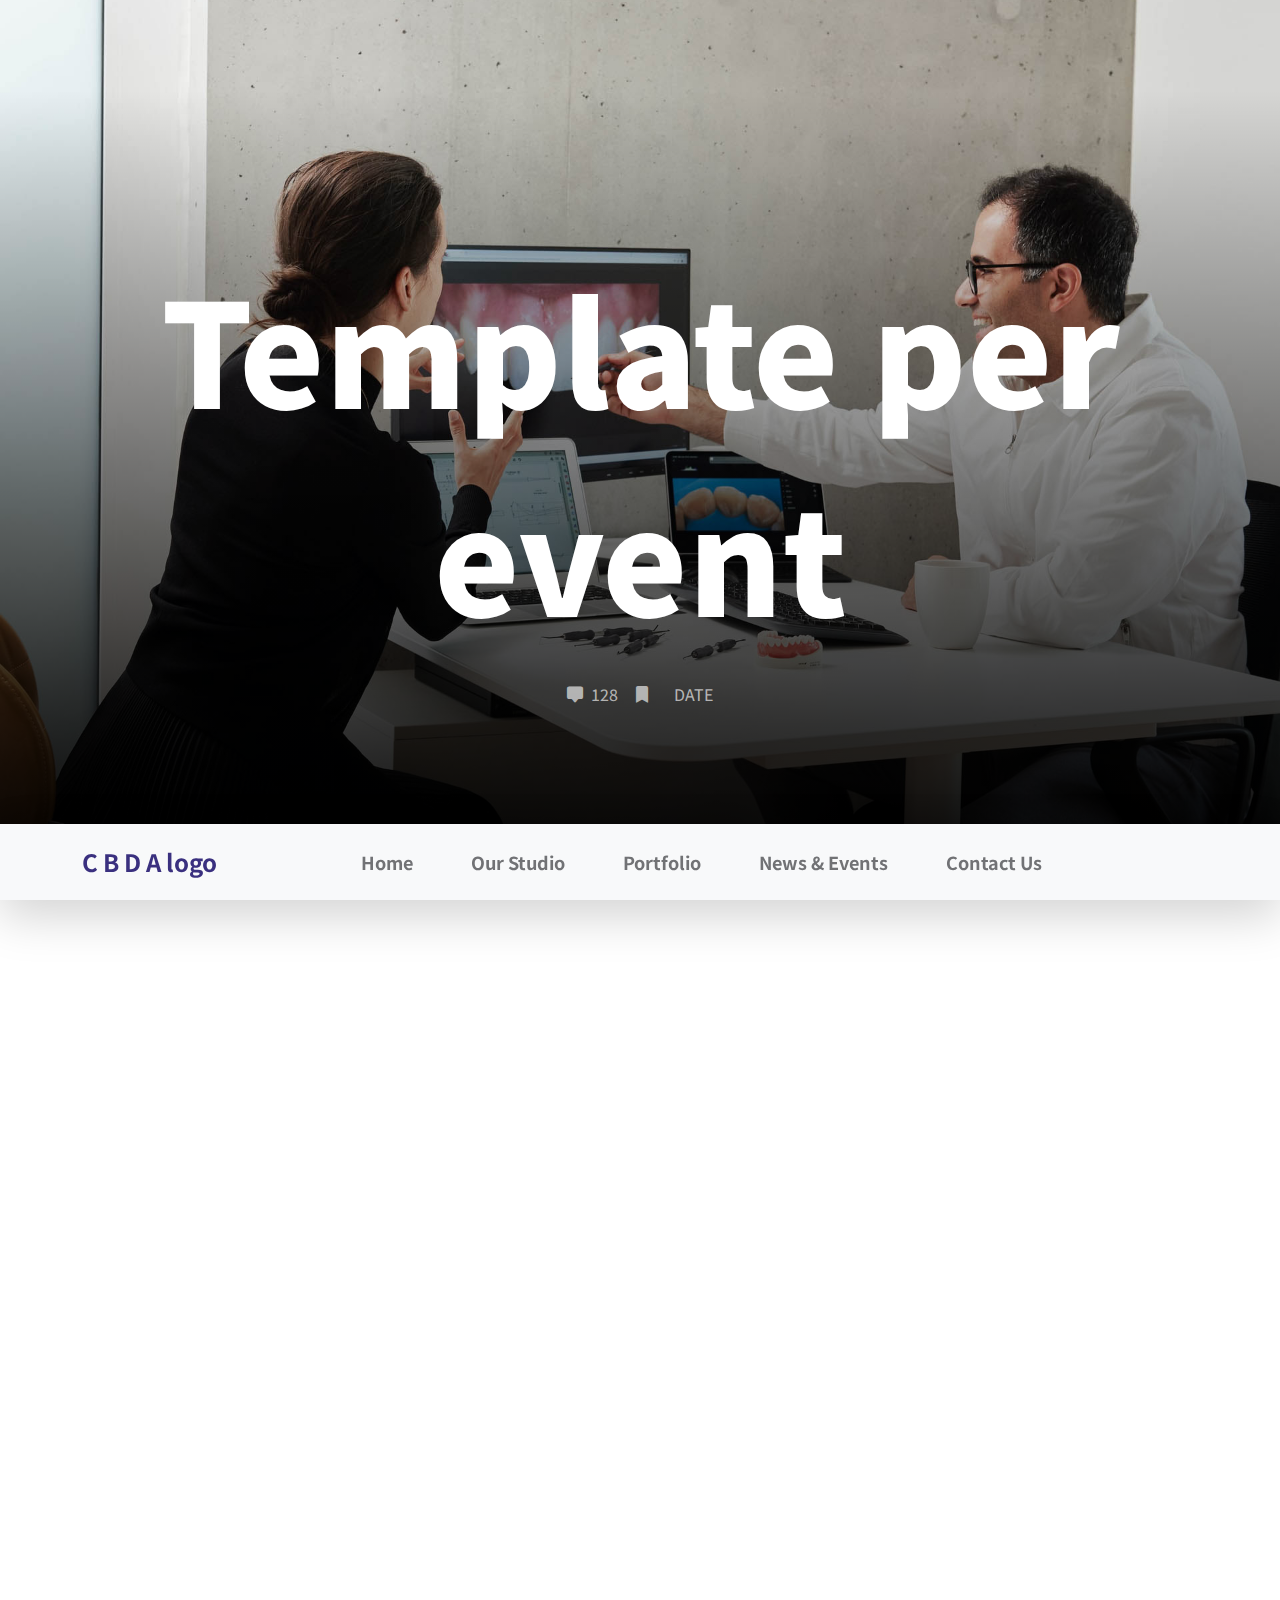
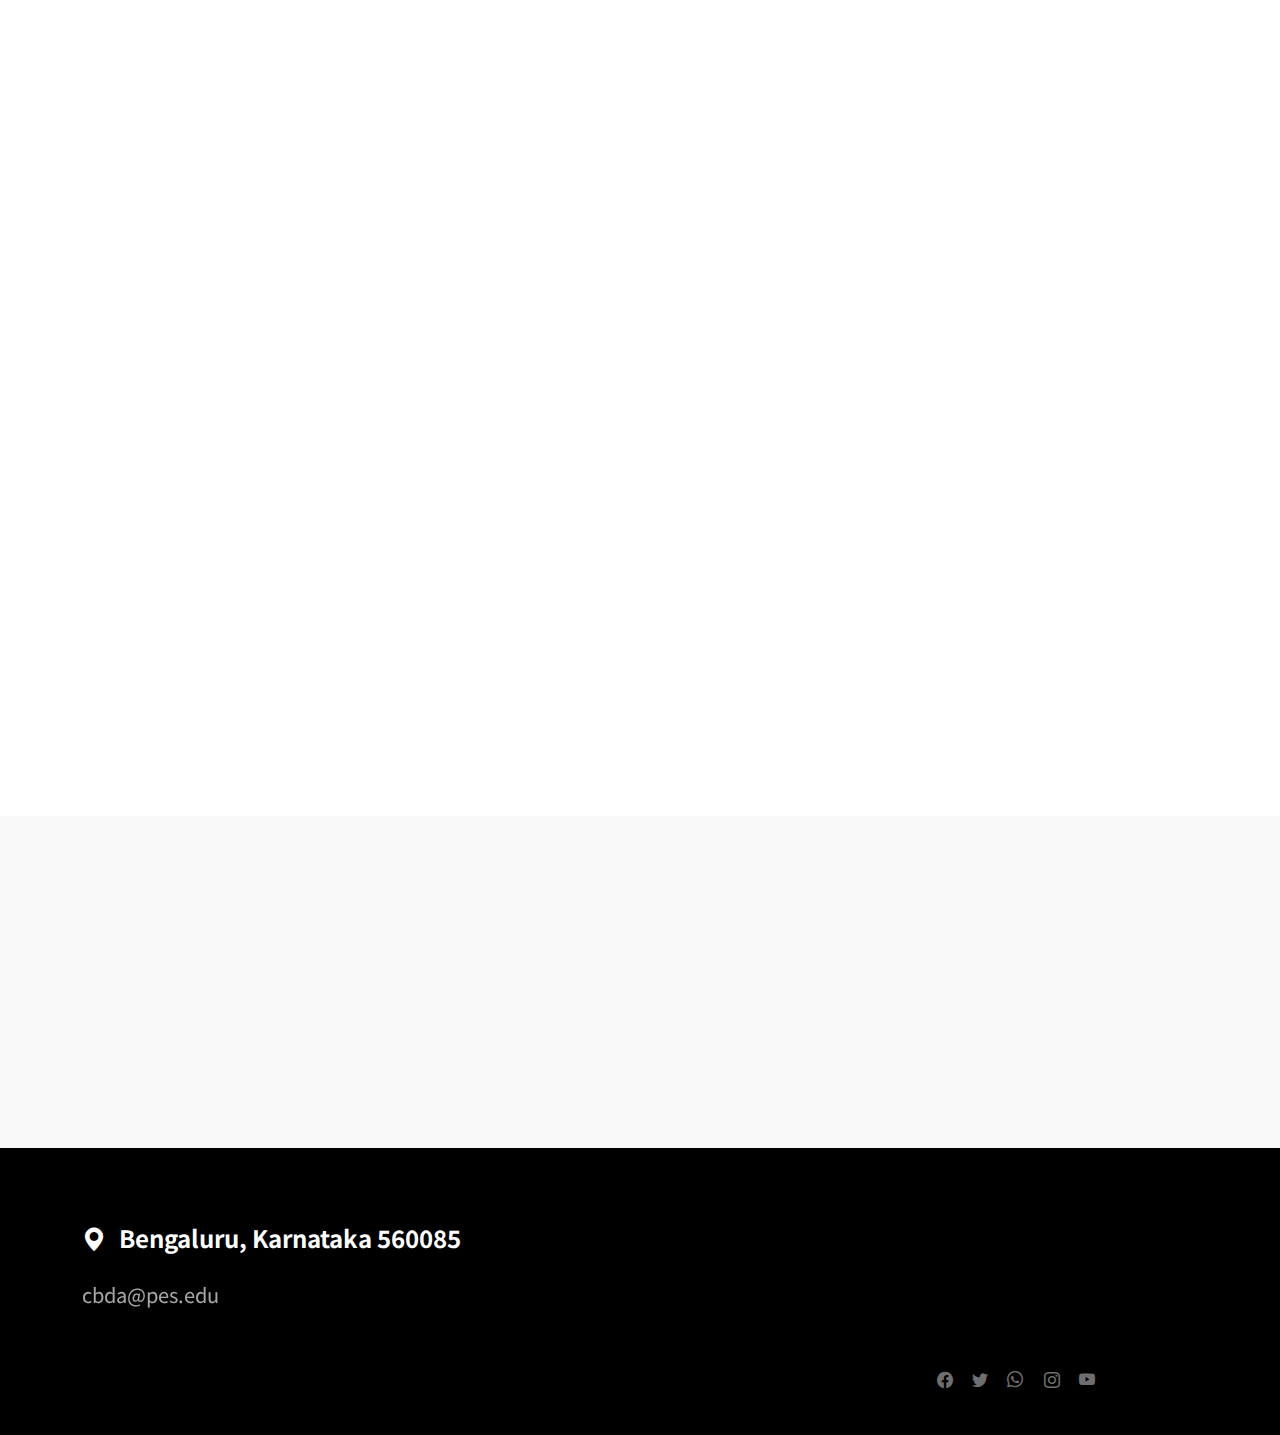
<file: news-detail.html>
<!doctype html>
<html lang="en">
    <head>
        <meta charset="utf-8">
        <meta name="viewport" content="width=device-width, initial-scale=1">

        <meta name="description" content="">
        <meta name="author" content="">

        <title>CBDA News</title>

        <!-- CSS FILES -->
        <link rel="preconnect" href="https://fonts.googleapis.com">

        <link rel="preconnect" href="https://fonts.gstatic.com" crossorigin>

        <link href="https://fonts.googleapis.com/css2?family=Noto+Sans+JP:wght@300;400;700;900&display=swap" rel="stylesheet">
        
        <link href="css/bootstrap.min.css" rel="stylesheet">
        <link href="css/bootstrap-icons.css" rel="stylesheet">

        <link rel="stylesheet" href="css/magnific-popup.css">

        <link href="css/aos.css" rel="stylesheet">

        <link href="css/templatemo-nomad-force.css" rel="stylesheet">
        
        <link rel="stylesheet" href="https://cdn.jsdelivr.net/npm/aos@2.3.4/dist/aos.css">


        <style>
            /*/ volinter name  //////////////////////////////////*/
            marquee {
                background-color: #ffffff; /* Optional: background color */
                padding: 10px; /* Optional: padding */
            }
            .team-member {
                display: inline-block;
             /*   border: solid;  */
                text-align: center;
                margin-right: 20px; /* Space between members */
            }
            .team-member img {
                width: 180px; /* Adjust image size here */
                height: 180px; /* Adjust image size here */
                border-radius: 50%; /* Optional: round images */
            }


        </style>
<!--



-->
    </head>
    
    <body>
        <div data-aos="fade-up" data-aos-duration="1000" data-aos-delay="500">
        <main>

            <section class="hero" id="hero">
                <div class="heroText">
                    <h1 class="news-detail-title text-white mt-lg-5 mb-lg-4" data-aos="zoom-in" data-aos-delay="300">
                        Template per event
                    </h1>

                    <div class="d-flex justify-content-center align-items-center">
                        <a href="#" class="text-secondary-white-color social-share-link">
                            <i class="bi-chat-square-fill me-1"></i>
                            128
                        </a>

                        <a href="#" class="social-share-link bi-bookmark-fill ms-3 me-4"></a>
                        
                        <span>DATE</span>
                    </div>
                </div>

                <div class="videoWrapper">
                    <img src="images/news/caroline-lm-uqveD8dYPUM-unsplash.jpg" class="img-fluid news-detail-image" alt="">
                </div>

                <div class="overlay"></div>
            </section>

            <nav class="navbar navbar-expand-lg bg-light shadow-lg">
                <div class="container">
                    <a class="navbar-brand" href="index.html">
                        <strong>C B D A logo</strong>
                    </a>

                    <button class="navbar-toggler" type="button" data-bs-toggle="collapse" data-bs-target="#navbarNav" aria-controls="navbarNav" aria-expanded="false" aria-label="Toggle navigation">
                        <span class="navbar-toggler-icon"></span>
                    </button>

                    <div class="collapse navbar-collapse" id="navbarNav">
                        <ul class="navbar-nav mx-auto">
                            <li class="nav-item active">
                                <a class="nav-link" href="index.html#hero">Home</a>
                            </li>

                            <li class="nav-item">
                                <a class="nav-link" href="index.html#about">Our Studio</a>
                            </li>

                            <li class="nav-item">
                                <a class="nav-link" href="index.html#portfolio">Portfolio</a>
                            </li>

                            <li class="nav-item">
                                <a class="nav-link" href="index.html#news">News & Events</a>
                            </li>

                            <li class="nav-item">
                                <a class="nav-link" href="index.html#contact">Contact Us</a>
                            </li>
                        </ul>
                    </div>
                </div>
            </nav>

            <section class="news-detail section-padding">
                <div class="container">
                    <div class="row">
                        <div class="col-lg-8 col-10 mx-auto">

                            <h3 class="mb-3" data-aos="fade-up">volinters</h3>
<!-- volinters name and images                   ////////////////////////////////////////////////-->
                            <marquee width="100%" direction="right" height="250px" id="teamMarquee" data-aos="fade-up"></marquee>

<script>
    // Array of team members with width and height
    const teamMembers = [
        { name: "Team Member 1", image: "x.jpg", width: "180px", height: "180px" },
        { name: "Team Member 2", image: "x.jpg", width: "180px", height: "180px" },
        { name: "Team Member 3", image: "x.jpg", width: "180px", height: "180px" },
        { name: "Team Member 4", image: "x.jpg", width: "180px", height: "180px" },
        { name: "Team Member 5", image: "x.jpg", width: "180px", height: "180px" },
        { name: "Team Member 6", image: "x.jpg", width: "180px", height: "180px" },
        { name: "Team Member 7", image: "x.jpg", width: "180px", height: "180px" },
        { name: "Team Member 8", image: "x.jpg", width: "180px", height: "180px" },
        // Add more team members as needed
    ];

    // Reference to the marquee element
    const teamMarquee = document.getElementById('teamMarquee');

    // Generate HTML for each team member
    teamMembers.forEach(member => {
        const memberDiv = document.createElement('div');
        memberDiv.className = 'team-member';
        memberDiv.innerHTML = `
            <img src="${member.image}" alt="${member.name}" width="${member.width}" height="${member.height}">
            <div>${member.name}</div>
        `;
        teamMarquee.appendChild(memberDiv);
    });
</script>








                            <h2 class="mb-3" data-aos="fade-up">What happened in the event ?</h2>

                            <p class="me-4" data-aos="fade-up">Lorem ipsum dolor sit amet, consectetur adipiscing elit, sed do eiusmod tempor incididunt ut labore et dolore magna aliqua. Quis ipsum suspendisse ultrices gravida. Risus commodo viverra maecenas accumsan.</p>

                            <p data-aos="fade-up">Nullam id lorem commodo, pharetra sapien ut, accumsan ligula. Sed sit amet sem pulvinar, imperdiet eros quis, vestibulum felis. Pellentesque posuere scelerisque sodales.</p>

                            <div class="clearfix my-4 mt-lg-0 mt-5">
                                <div class="col-md-6 float-md-end mb-3 ms-md-3" data-aos="fade-up">
                                    <figure class="figure">
                                        <img src="images/news/jean-philippe-delberghe-MmanXAs1sKw-unsplash.jpeg" class="img-fluid news-image" alt="">

                                        <figcaption class="figure-caption text-end">A caption for the above image.</figcaption>
                                    </figure>
                                </div>

                                  <p data-aos="fade-up">
                                    Morbi scelerisque urna in orci elementum, nec mollis ligula luctus. Proin ullamcorper pulvinar commodo. Quisque tortor nunc, ultricies efficitur ex sit amet, tempus rutrum libero. In nec faucibus tellus. 
                                  </p>

                                  <p data-aos="fade-up">
                                    Donec justo orci, pretium ultricies ante eget, bibendum semper enim. Nunc efficitur purus suscipit leo placerat, a ultricies purus gravida. Sed sollicitudin ornare porta. Mauris convallis sit amet purus sed rutrum.
                                  </p>

                                  <p data-aos="fade-up">
                                    This Bootstrap 5 layout is provided by TemplateMo website and it is free to use for any of your website. You are allowed to edit it in any way you like. However, please do not redistribute this template ZIP file for a template download purpose on any other website such as Free CSS collection websites.
                                  </p>
                            </div>

                            <div class="social-share d-flex mt-5">
                                <span class="me-4" data-aos="zoom-in">Share this article:</span>

                                <a href="#" class="social-share-icon bi-facebook" data-aos="zoom-in"></a>

                                <a href="#" class="social-share-icon bi-twitter mx-3" data-aos="zoom-in"></a>

                                <a href="#" class="social-share-icon bi-envelope" data-aos="zoom-in"></a>
                            </div>
                        </div>

                    </div>
                </div>
            </section>

            <section class="related-news section-padding">
                <div class="container">
                    <div class="row">

                        <div class="col-lg-8 col-10 mx-auto text-center">
                            <span class="d-block" data-aos="zoom-in">Next article</span>

                            <h3 class="news-title" data-aos="fade-up">
                                <a href="news-detail.html" class="news-title-link">Job Opportunities - Digital Marketing</a>
                            </h3>
                        </div>

                    </div>
                </div>
            </section>

        </main>

        <footer class="site-footer">
            <div class="container">
                <div class="row">

                    <div class="col-12">
                        <h5 class="text-white">
                            <i class="bi-geo-alt-fill me-2"></i>
                            Bengaluru, Karnataka 560085
                        </h5>

                        <a href="mailto:cbda@pes.edu" class="custom-link mt-3 mb-5">
                            cbda@pes.edu
                        </a>
                    </div>


                    <div class="col-lg-3 col-5 ms-auto">
                        <ul class="social-icon">
                            <li><a href="#" class="social-icon-link bi-facebook"></a></li>

                            <li><a href="#" class="social-icon-link bi-twitter"></a></li>

                            <li><a href="#" class="social-icon-link bi-whatsapp"></a></li>

                            <li><a href="#" class="social-icon-link bi-instagram"></a></li>

                            <li><a href="#" class="social-icon-link bi-youtube"></a></li>
                        </ul>
                    </div>

                </div>
            </section>
        </footer>
        </div>

        <script src="https://cdn.jsdelivr.net/npm/aos@2.3.4/dist/aos.js"></script>
        <script>
          document.addEventListener('DOMContentLoaded', () => {
            AOS.init();
          });
        </script>
        <!-- JAVASCRIPT FILES -->
        <script src="js/jquery.min.js"></script>
        <script src="js/bootstrap.bundle.min.js"></script>
        <script src="js/jquery.sticky.js"></script>
        <script src="js/aos.js"></script>
        <script src="js/jquery.magnific-popup.min.js"></script>
        <script src="js/magnific-popup-options.js"></script>
        <script src="js/scrollspy.min.js"></script>
        <script src="js/custom.js"></script>

    </body>
</html>
</file>
<file: css/templatemo-nomad-force.css>
/*

TemplateMo 567 Nomad Force

https://templatemo.com/tm-567-nomad-force

*/

/*---------------------------------------
  CUSTOM PROPERTIES ( VARIABLES )             
-----------------------------------------*/
:root {
  --white-color:                  #FFFFFF;
  --primary-color:                #3A307F;
  --section-bg-color:             #f9f9f9;
  --dark-color:                   #000000;
  --grey-color:                   #fcfeff;
  --text-secondary-white-color:   rgba(255, 255, 255, 0.98);
  --title-color:                  #565758;
  --p-color:                      #717275;

  --body-font-family:           'Noto Sans JP', sans-serif;

  --h1-font-size:               144px;
  --h2-font-size:               42px;
  --h3-font-size:               36px;
  --h4-font-size:               32px;
  --h5-font-size:               24px;
  --h6-font-size:               22px;
  --p-font-size:                20px;
  --copyright-text-font-size:   14px;
  --custom-link-font-size:      12px;

  --font-weight-light:          300;
  --font-weight-normal:         400;
  --font-weight-bold:           700;
  --font-weight-black:          900;
}

body,
html {
  height: 100%;
}

body {
    background: var(--white-color);
    font-family: var(--body-font-family);    
    position: relative;
}

/*---------------------------------------
  TYPOGRAPHY               
-----------------------------------------*/

h2,
h3,
h4,
h5,
h6 {
  color: var(--dark-color);
  line-height: inherit;
}

h1,
h2,
h3,
h4,
h5,
h6 {
  font-weight: var(--font-weight-bold);
}

h1,
h2 {
  font-weight: var(--font-weight-black);
}

h1 {
  font-size: var(--h1-font-size);
  line-height: normal;
}

h2 {
  font-size: var(--h2-font-size);
}

h3 {
  font-size: var(--h3-font-size);
}

h4 {
  font-size: var(--h4-font-size);
}

h5 {
  font-size: var(--h5-font-size);
}

h6 {
  font-size: var(--h6-font-size);
}

p {
  color: var(--p-color);
  font-size: var(--p-font-size);
  font-weight: var(--font-weight-light);
  letter-spacing: 0.5px;
}

.text-secondary-white-color {
  color: var(--text-secondary-white-color);
}

a, 
button {
  touch-action: manipulation;
  transition: all 0.3s;
}

a {
  color: var(--p-color);
  text-decoration: none;
}

a:hover {
  color: var(--primary-color);
}

::selection {
  background: var(--dark-color);
  color: var(--white-color);
}

.custom-underline {
  border-bottom: 2px solid var(--white-color);
  color: var(--white-color);
  padding-bottom: 4px;
}

.videoWrapper {
  position: relative;
  padding-bottom: 56.25%; /* 16:9 */
  height: 0;
  z-index: -100;
}

.custom-video {
  position: absolute;
  top: 0;
  left: 0;
  width: 100%;
  height: 100%;
}

.overlay {
  background: linear-gradient(to top, #000, transparent 90%);
  position: absolute;
  top: 0;
  right: 0;
  bottom: 0;
  left: 0;
}

/*---------------------------------------
  CUSTOM LINK               
-----------------------------------------*/
.custom-links {
  max-width: 230px;
}

.custom-link {
  position: relative;
  overflow: hidden;
  z-index: 1;
  display: inline-block;
  transition: all .3s cubic-bezier(.645,.045,.355,1);
}

.custom-link::after {
  content: "";
  width: 0;
  height: 2px;
  bottom: 0;
  position: absolute;
  left: auto;
  right: 0;
  z-index: -1;
  transition: width .6s cubic-bezier(.25,.8,.25,1) 0s;
  background: currentColor;
}

.custom-link:hover::after {
  width: 100%;
  left: 0;
  right: auto;
}

.custom-link:hover,
.custom-link:hover::after {
  color: var(--white-color);
}

b,
strong {
  font-weight: var(--font-weight-bold);
}

/*---------------------------------------
  NAVIGATION               
-----------------------------------------*/

.navbar {
  z-index: 9;
  right: 0;
  left: 0;
  padding-top: 15px;
  padding-bottom: 15px;
}

.navbar-brand {
  color: var(--primary-color);
  font-size: 24px;
  font-weight: var(--font-weight-bold);
}

.navbar-expand-lg .navbar-nav .nav-link {
  padding-right: 15px;
  padding-left: 15px;
}

.navbar-nav .nav-link::after {
  content: "\f140";
  font-family: bootstrap-icons;
  display: inline-block;
  margin-left: 10px;
  color: var(--primary-color);
  opacity: 0;
  -webkit-transition: opacity 0.3s, -webkit-transform 0.3s;
  -moz-transition: opacity 0.3s, -moz-transform 0.3s;
  transition: opacity 0.3s, transform 0.3s;
  -webkit-transform: translateY(10px);
  -moz-transform: translateY(10px);
  transform: translateY(10px);
}

.navbar-nav .nav-link:hover::after {
  opacity: 1;
  -webkit-transform: translateY(0px);
  -moz-transform: translateY(0px);
  transform: translateY(0px);
}

.navbar-nav .nav-link {
  color: var(--p-color);
  font-size: 18px;
  font-weight: var(--font-weight-bold);
  position: relative;
}

.navbar-nav .nav-link:hover::after,
.navbar-nav .nav-item.active .nav-link::after {
  color: var(--primary-color);
  opacity: 1;
  -webkit-transform: translateY(0px);
  -moz-transform: translateY(0px);
  transform: translateY(0px);
}

.navbar-nav .nav-item.active .nav-link,
.nav-link:focus, 
.nav-link:hover {
  color: var(--dark-color);
}

.nav-link:focus {
  color: var(--p-color);
}

.navbar-toggler {
  border: 0;
  padding: 0;
  cursor: pointer;
  margin: 0;
  width: 30px;
  height: 35px;
  outline: none;
}

.navbar-toggler:focus {
  outline: none;
  box-shadow: none;
}

.navbar-toggler[aria-expanded="true"] .navbar-toggler-icon {
  background: transparent;
}

.navbar-toggler[aria-expanded="true"] .navbar-toggler-icon:before,
.navbar-toggler[aria-expanded="true"] .navbar-toggler-icon:after {
  transition: top 300ms 50ms ease, -webkit-transform 300ms 350ms ease;
  transition: top 300ms 50ms ease, transform 300ms 350ms ease;
  transition: top 300ms 50ms ease, transform 300ms 350ms ease, -webkit-transform 300ms 350ms ease;
  top: 0;
}

.navbar-toggler[aria-expanded="true"] .navbar-toggler-icon:before {
  transform: rotate(45deg);
}

.navbar-toggler[aria-expanded="true"] .navbar-toggler-icon:after {
  transform: rotate(-45deg);
}

.navbar-toggler .navbar-toggler-icon {
  background: var(--dark-color);
  transition: background 10ms 300ms ease;
  display: block;
  width: 30px;
  height: 2px;
  position: relative;
}

.navbar-toggler .navbar-toggler-icon:before,
.navbar-toggler .navbar-toggler-icon:after {
  transition: top 300ms 350ms ease, -webkit-transform 300ms 50ms ease;
  transition: top 300ms 350ms ease, transform 300ms 50ms ease;
  transition: top 300ms 350ms ease, transform 300ms 50ms ease, -webkit-transform 300ms 50ms ease;
  position: absolute;
  right: 0;
  left: 0;
  background: var(--dark-color);
  width: 30px;
  height: 2px;
  content: '';
}

.navbar-toggler .navbar-toggler-icon:before {
  top: -8px;
}

.navbar-toggler .navbar-toggler-icon:after {
  top: 8px;
}

/*---------------------------------------
  HERO              
-----------------------------------------*/
.hero {
  position: relative;
  overflow: hidden;
}

@media screen and (min-width: 992px) {
  .hero {
    height: 100vh;
  }

  .custom-video,
  .news-detail-image {
    object-fit: cover;
    width: 100vw;
    height: 100vh;
  }

  .sticky-wrapper {
    position: relative;
    bottom: 76px;
  }
}

.heroText {
  position: absolute;
  z-index: 9;
  top: 50%;
  left: 50%;
  transform: translate(-50%, -50%);
  width: 85%;
  text-align: center;
}

/*---------------------------------------
  ABOUT & TEAM MEMBERS               
-----------------------------------------*/
.about-image,
.team-image {
  width: 100%;
  height: 100%;
  max-height: 635px;
  min-height: 475px;
  object-fit: cover;
}

.team-thumb {
  background: var(--white-color);
  position: absolute;
  bottom: 0;
  right: 0;
  width: 65%;
  padding: 22px 32px 32px 32px;
}

.carousel-control-next, 
.carousel-control-prev {
  top: auto;
  bottom: 2.5rem;
}

.carousel-control-prev {
  right: 4rem;
  left: auto;
}

.carousel-control-next-icon, 
.carousel-control-prev-icon {
  background-color: var(--dark-color);
  background-size: 50% 50%;
  border-radius: 100px;
  width: 3rem;
  height: 3rem;
}

/*---------------------------------------
  PORTFOLIO               
-----------------------------------------*/
.portfolio-thumb {
  position: relative;
  overflow: hidden;
}

.portfolio-info {
  margin: 20px;
}

/*---------------------------------------
  NEWS & EVENTS               
-----------------------------------------*/

.news,
.related-news {
  background: var(--section-bg-color);
}

.news-thumb {
  position: relative;
}

.news-category {
  background: var(--white-color);
  position: absolute;
  z-index: 9;
  top: 0;
  left: 0;
  padding: 4px 12px;
  display: inline-block;
}

.news-text-info {
  margin: 0 20px;
}

.news-title {
  margin-top: 15px;
  margin-bottom: 15px;
}

.news-title-link {
  color: var(--title-color);
  display: inline-block;
}

.news-title-link:hover {
  color: var(--dark-color);
}

.portfolio-image,
.news-image {
  display: block;
  transition: transform 0.6s ease-out;
}

.news-image-hover {
  display: inline-block;
  position: relative;
  overflow: hidden;
  z-index: 1;
  transition: all .3s cubic-bezier(.645,.045,.355,1);
  padding-bottom: 4px;
  height: 100%;
}

.news-image-hover::after {
  content: "";
  width: 0;
  height: 4px;
  bottom: 0;
  position: absolute;
  left: auto;
  right: 0;
  z-index: -1;
  transition: width .6s cubic-bezier(.25,.8,.25,1) 0s;
  background: #198754;
}

.news-image-hover-warning::after {
  background: #ffc107;
}

.news-image-hover-primary::after {
  background: #0d6efd;
}

.news-image-hover-success::after {
  background: #198754;
}

.news-image-hover:hover::after {
  width: 100%;
  left: 0;
  right: auto;
  z-index: 9;
}

.image-popup:hover .portfolio-image,
.news-image-hover:hover .news-image {
  transform: scale(1.02);
}

.news-two-column {
  min-height: 199px;
  margin-bottom: 16px;
}

.news-two-column .news-image {
  width: 100%;
  height: 100%;
  object-fit: cover;
}

.social-share-link,
.social-share-link + span {
  color: rgba(255, 255, 255, 0.65);
}

/*---------------------------------------
  SECTION               
-----------------------------------------*/
.section-padding {
  padding-top: 7rem;
  padding-bottom: 7rem;
}

/*---------------------------------------
  CONTACT              
-----------------------------------------*/
.contact-info {
  padding: 40px;
}

.contact-form .form-control {
  border-radius: 0;
  font-weight: var(--font-weight-normal);
  padding-top: 12px;
  padding-bottom: 12px;
}

.contact-form button[type='submit'] {
  background: var(--dark-color);
  border: none;
  border-radius: 100px;
  color: var(--white-color);
  font-weight: var(--font-weight-bold);
  text-transform: uppercase;
  padding: 16px;
  transition: all 0.6s ease-out;
}

.contact-form button[type='submit']:hover {
  background: var(--primary-color);
}

.form-label {
  color: var(--p-color);
  font-weight: var(--font-weight-bold);
}

.map-iframe {
  display: block;
  filter: grayscale(100);
}

/*---------------------------------------
  SITE FOOTER               
-----------------------------------------*/
.site-footer {
  background: var(--dark-color);
  padding-top: 4.5rem;
  padding-bottom: 2.5rem;
}

.site-footer .custom-link {
  color: rgba(255, 255, 255, 0.65);
  font-size: var(--p-font-size);
}

.site-footer .custom-link:hover,
.site-footer .social-icon-link:hover {
  color: var(--white-color);
}

.copyright-text {
  color: rgba(255, 255, 255, 0.45);
  font-size: var(--copyright-text-font-size);
}

/*---------------------------------------
  SOCIAL ICON               
-----------------------------------------*/
.social-icon {
  margin: 0;
  padding: 0;
}

.social-icon li {
  list-style: none;
  display: inline-block;
  vertical-align: top;
}

.social-icon-link {
  color: rgba(255, 255, 255, 0.45);
  font-size: 1rem;
  display: inline-block;
  vertical-align: top;
  margin-top: 4px;
  margin-bottom: 4px;
  margin-right: 15px;
}

.social-icon-link:hover {
  color: var(--primary-color);
}

/*---------------------------------------
  RESPONSIVE STYLES               
-----------------------------------------*/
@media screen and (min-width: 1600px) {
  .news-two-column {
    min-height: 232.5px;
  }
}

@media screen and (max-width: 991px) {
  h1 {
    font-size: 48px;
  }

  h2 {
    font-size: 36px;
  }

  h3 {
    font-size: 32px;
  }

  h4 {
    font-size: 28px;
  }

  h5 {
    font-size: 20px;
  }

  h6 {
    font-size: 18px;
  }

  .navbar {
    padding-top: 10px;
    padding-bottom: 10px;
  }

  .section-padding {
    padding-top: 6rem;
    padding-bottom: 6rem;
  }

  .team-thumb {
    left: 0;
    width: auto;
  }

  .news-two-column {
    height: auto !important;
    min-height: inherit;
  }

  .news .col-12 .news-two-column:first-child {
    margin-bottom: 38px;
  }
}

@media screen and (max-width: 767px) {
  .news-detail-title {
    font-size: 36px;
  }
}

@media screen and (max-width: 360px) {
  h1 {
    font-size: 32px;
  }

  .heroText p {
    font-size: 14px;
  }
}

@media screen and (max-width: 359px) {
  .news-detail-title {
    font-size: 22px;
  }
}
</file>
